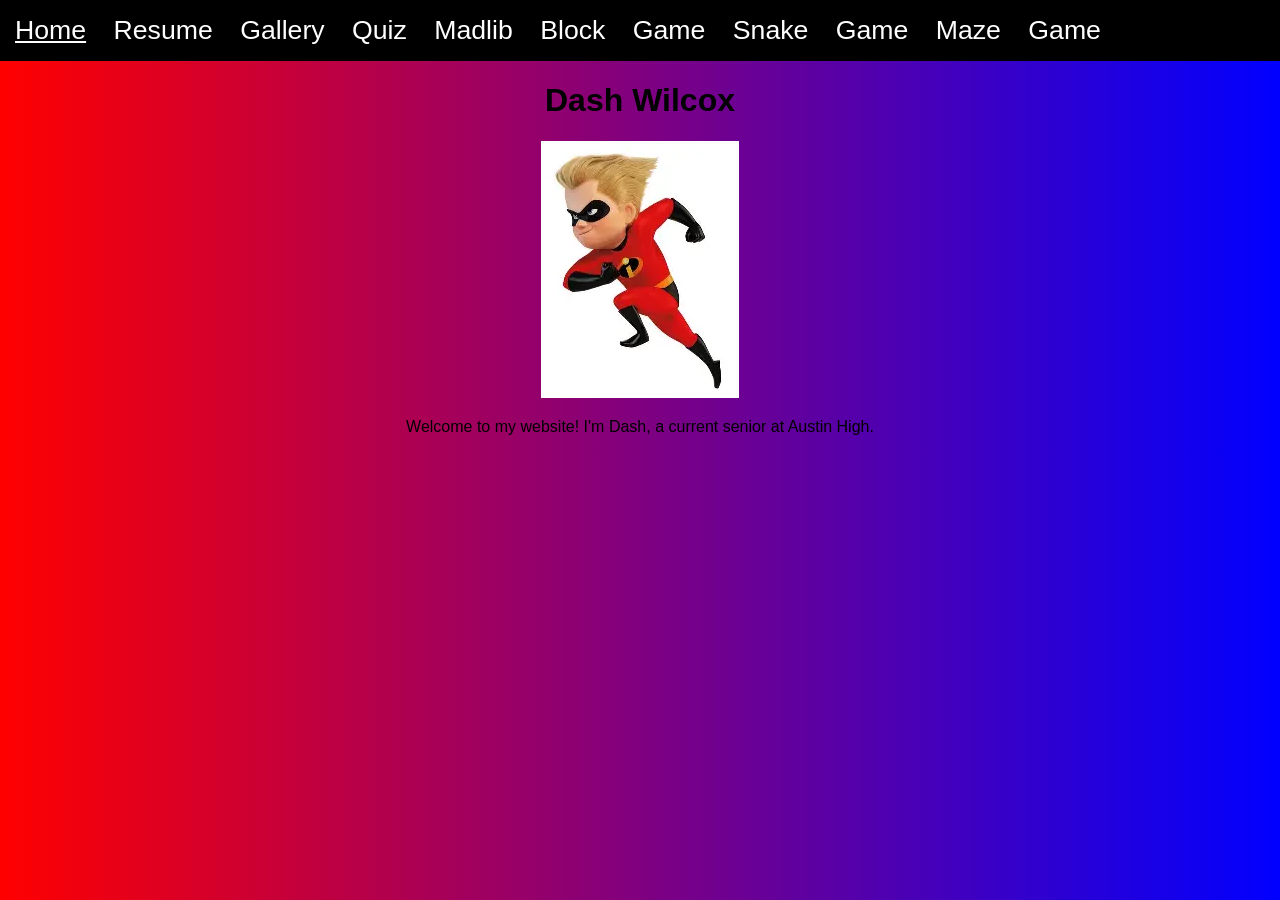
<file: index.html>
<!DOCTYPE html>

<html>

    <head>
        <title> Dash Wilcox </title>
        <link rel="stylesheet" href="styles.css">
    </head>

    <body>
        <div class="navbar">
            <a class= "active" href = "index.html">Home</a>
            <a href = "resume.html">Resume</a>
            <a href = "gallery.html">Gallery</a>
            <a href = "geoquiz.html">Quiz</a>
            <a href = "madlib.html">Madlib</a>
            <a href="blockgame.html">Block Game</a>
            <a href="snake.html">Snake Game</a>
            <a href="maze.html">Maze Game</a>
        </div>
        <div style= "text-align: center">
            <h1> Dash Wilcox</h1>
            <img src="dash.webp" alt="Dash from the incredibles">
            
            <p>
                Welcome to my website! I'm Dash, a current senior at Austin High.
            </p>
        </div>
    </body>
    
</html>
</file>
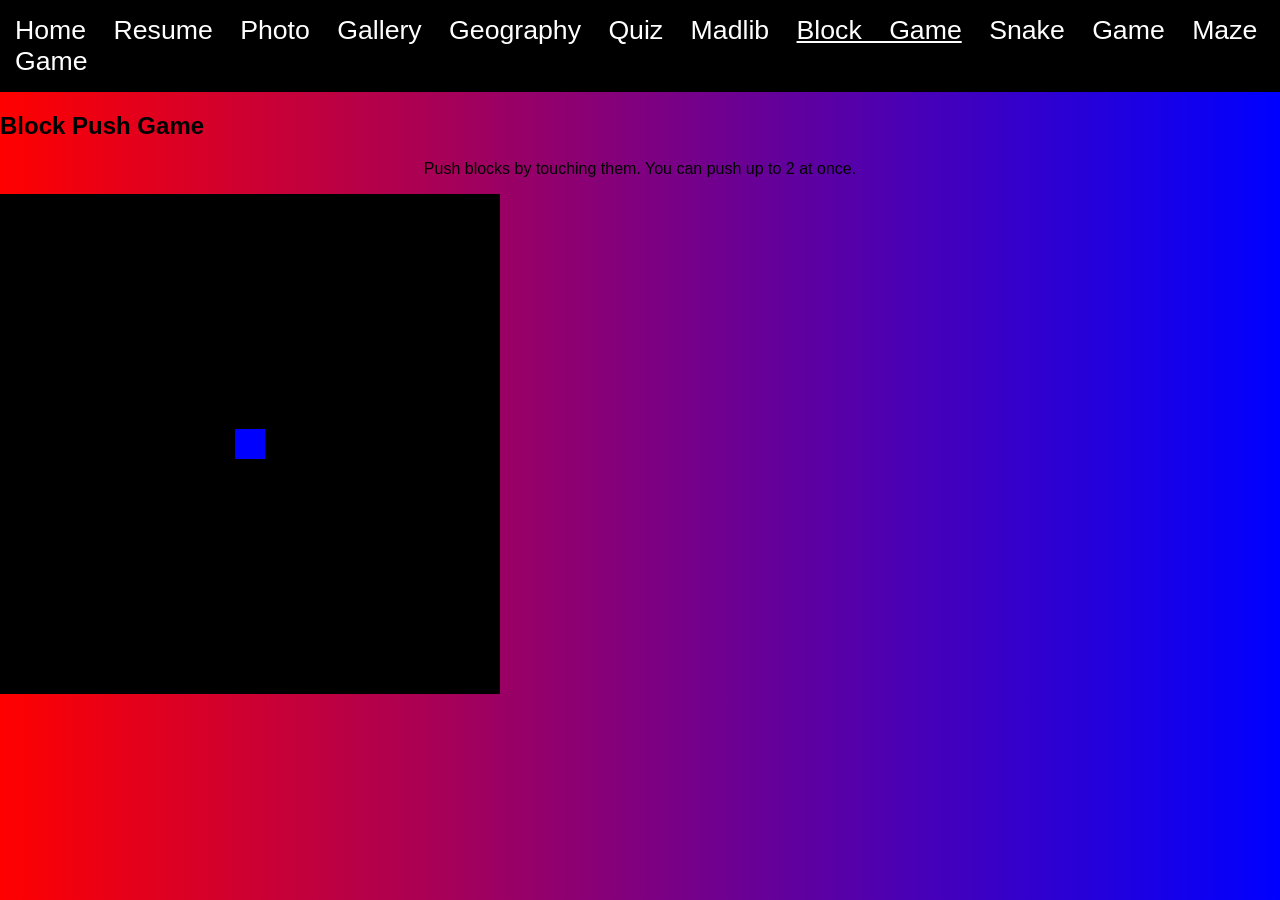
<file: blockgame.html>
<!DOCTYPE html>

<html>

<head>

<title> BlockGame </title>
<link rel="stylesheet" href="styles.css">
</head>


<body onload="startGame()">
    <div class = "navbar">
        <a href="index.html">Home</a>
        <a href="resume.html">Resume</a>
        <a href="photos.html">Photo Gallery</a>
        <a href="geoquiz.html">Geography Quiz</a>
        <a href = "madlib.html">Madlib</a>
        <a class = "active" href="blockgame.html">Block Game</a>
        <a href="snake.html">Snake Game</a>
        <a href="maze.html">Maze Game</a>
    </div>
    <h2>Block Push Game</h2>
    <p>Push blocks by touching them. You can push up to 2 at once.</p>
    <canvas id="gameCanvas" width="500" height="500" style = "background-color:black"></canvas>
    <script>
        // ============ GLOBALS ==========
        let canvas,ctx;
        
        const PLAYER_SIZE = 30;
        const BLOCK_SIZE = 40;
        const SPEED = 5;

        // ============ CLASSES ==========
        class Player{
            // constructor
            constructor(x,y){
                this.x = x;
                this.y = y;
                this.size = PLAYER_SIZE;
            }

            draw(){
                ctx.fillStyle= "blue";
                ctx.fillRect(this.x, this.y, this.size, this.size);
            }
        }
        // ============= SETUP ============
        function startGame(){
            canvas = document.getElementById("gameCanvas");
            ctx = canvas.getContext("2d"); 

            player = new Player(235, 235);
            document.addEventListener("keydown", handleKeys)

            draw();
        }

        function move(dx,dy){
            let newX = player.x + dx;
            let newY = player.y +dy;

            // Stay in bounds
            if (newX <0 || newY <0 || newX > canvas.width || newY > canvas.height){
                return;

            }

            player.x = newX;
            player.y = newY;

            draw();

        }

        // ========= Draw for all objects on the canvas
        function draw(){
            ctx.clearRect(0,0,canvas.width,canvas.height);
            player.draw();

        }

        // ======== Controls- Key Binding =======
        function handleKeys(e){
            if (e.key === "ArrowUp"){
                move(0,-SPEED);
            }
            if (e.key === "ArrowDown"){
                move(0,SPEED);
            }
            if (e.key === "ArrowLeft"){
                move(-SPEED,0);
            }
            if (e.key === "ArrowRight"){
                move(SPEED,0);
            }

        }
    </script>
</body>
</html>
</file>
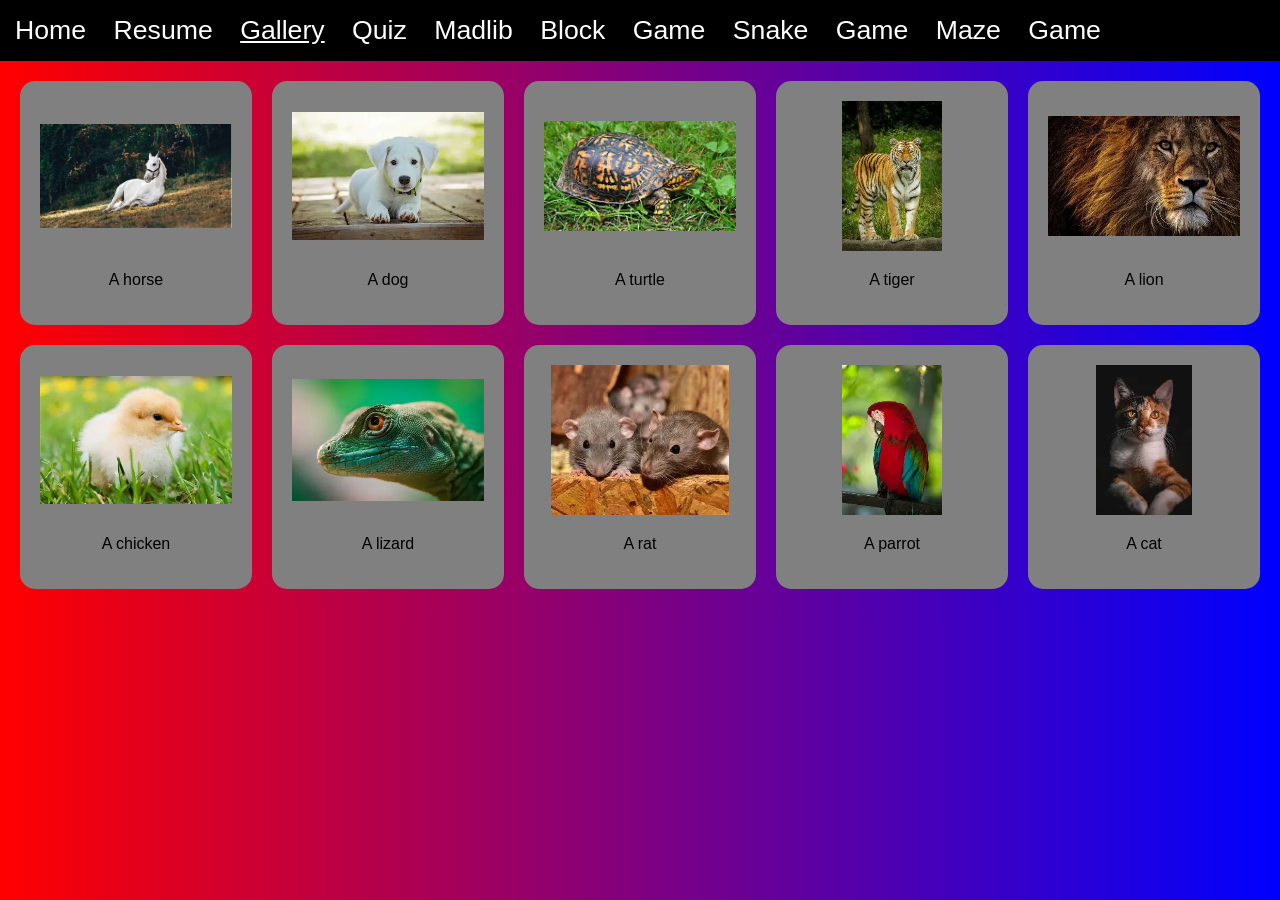
<file: gallery.html>
<!DOCTYPE html>

<html>

<head>

<title> Photo Gallery </title>
<link rel="stylesheet" href="styles.css">
</head>

<body>
        <div class="navbar">
            <a href = "index.html">Home</a>
            <a href = "resume.html">Resume</a>
            <a class= "active" href = "gallery.html">Gallery</a>
            <a href = "geoquiz.html">Quiz</a>
            <a href = "madlib.html">Madlib</a>
            <a href="blockgame.html">Block Game</a>
            <a href="snake.html">Snake Game</a>
            <a href="maze.html">Maze Game</a>
        </div>
       <div id="photogrid">
            <div class="imgbox"> <img src="horse.webp" class="fitimage"><p>A horse</p> </div>
            <div class="imgbox" > <img src="dog.webp" class="fitimage"><p>A dog</p> </div>
            <div class="imgbox"> <img src="turtle.webp" class="fitimage"><p>A turtle</p> </div>
            <div class="imgbox"> <img src="tiger.webp" class="fitimage"><p>A tiger</p> </div>
            <div class="imgbox"> <img src="lion.webp" class="fitimage"><p>A lion</p> </div>
            <div class="imgbox"> <img src="chicken.webp" class="fitimage"><p>A chicken</p> </div>
            <div class="imgbox"> <img src="lizard.webp" class="fitimage"><p>A lizard</p> </div>
            <div class="imgbox"> <img src="rat.webp" class="fitimage"><p>A rat</p> </div>
            <div class="imgbox"> <img src="parrot.webp" class="fitimage"><p>A parrot</p> </div>
            <div class="imgbox"> <img src="cat.webp" class="fitimage"><p>A cat</p> </div>
        </div>


</body>

</html>
</file>
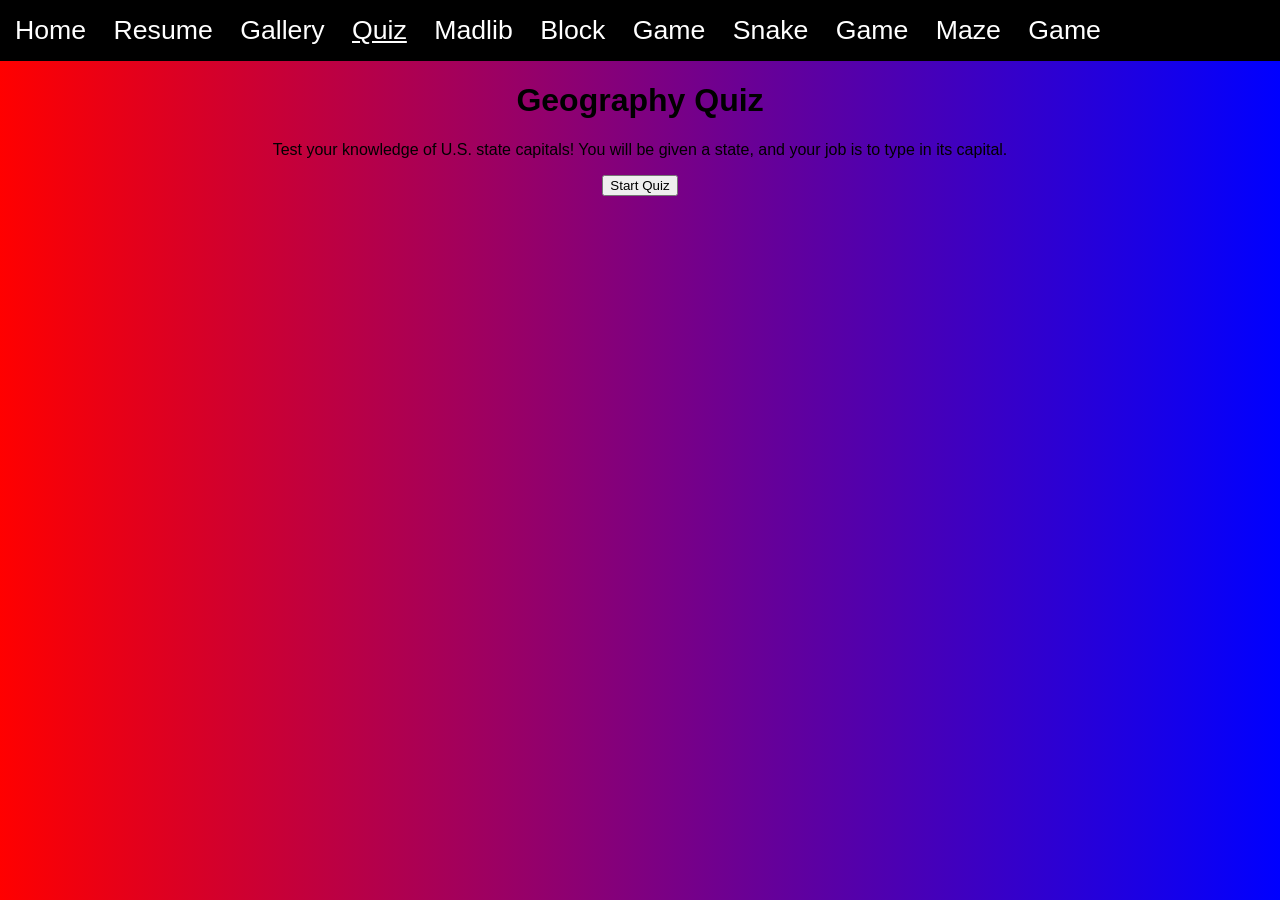
<file: geoquiz.html>
<!DOCTYPE html>

<html>

<head>

<title>
Geography Quiz
</title>
<link rel="stylesheet" href="styles.css">
</head>

<body>

    <div class="navbar">
            <a href = "index.html">Home</a>
            <a href = "resume.html">Resume</a>
            <a href = "gallery.html">Gallery</a>
            <a class= "active" href = "geoquiz.html">Quiz</a>
            <a href = "madlib.html">Madlib</a>
            <a href="blockgame.html">Block Game</a>
            <a href="snake.html">Snake Game</a>
            <a href="maze.html">Maze Game</a>
    </div>

<div id="welcomeScreen" style="text-align: center;">
<h1>Geography Quiz</h1>
<p>
Test your knowledge of U.S. state capitals!
You will be given a state, and your job is to type in its capital.
</p>
<button onclick="startQuiz()">Start Quiz</button>
</div>

<div id="quizContainer" style="text-align: center; display: none;">

<h2 id="question"></h2>

<input id="answerInput" type="text" placeholder="Enter your answer">

<br><br>

<button onclick="checkAnswer()">Submit Answer</button>

<p id="feedback"></p>

<p id="score">Correct Answers: 0</p>
</div>
<script>
        let quizData = [{state:"Texas",capital:"Austin"},
                        {state:"California",capital:"Sacramento"},
                        {state:"New York", capital:"Albany"},
                        {state:"Illinois",capital:"Springfield"},
                        {state:"Nevada",capital:"Reno"},
                        {state:"Nebraska",capital:"Lincoln"},
        ];
        
        let currentQuestion = 0;
        let correctCount = 0;

        function loadQuestion(){
            let stateName = quizData[currentQuestion].state;
            document.getElementById("question").innerText = "What is the capital of "+stateName+"?";
        }

        function checkAnswer(){
            let correctAnswer = quizData[currentQuestion].capital;
            let userAnswer = document.getElementById("answerInput").value;

            if(userAnswer === correctAnswer){
                document.getElementById('feedback').innerText = "Correct";
                correctCount++;
            
            }else{
                document.getElementById('feedback').innerText = "Incorrect. The correct answer is "+correctAnswer+".";
            }
            
            document.getElementById('score').innerText= "Correct Answers: "+correctCount;

            document.getElementById("answerInput").value = "";

            currentQuestion++;
            if (currentQuestion<quizData.length){
                loadQuestion();
            }else{
                document.getElementById("question").innerText = "Quiz Complete!"
            }
            

        }

        function startQuiz(){
            document.getElementById("welcomeScreen").style.display = "none";
            document.getElementById("quizContainer").style.display = "block";
            loadQuestion();
        }
</script>
</body>

</html>
</file>
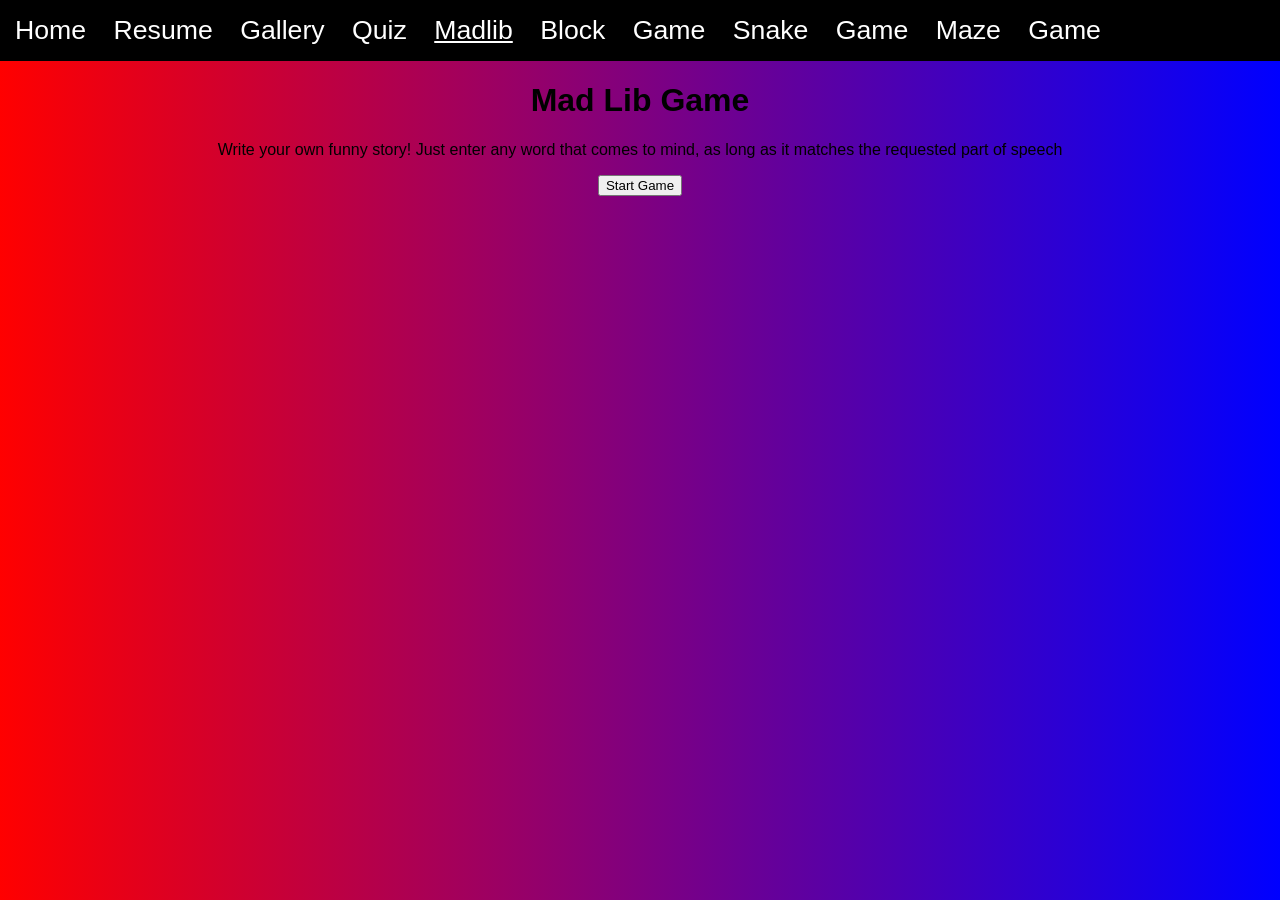
<file: madlib.html>
<!DOCTYPE html>
<html>
<head>

<title>
Mad Lib
</title>
<link rel="stylesheet" href="styles.css">
</head>

<body>
    <div class="navbar">
            <a href = "index.html">Home</a>
            <a href = "resume.html">Resume</a>
            <a href = "gallery.html">Gallery</a>
            <a href = "geoquiz.html">Quiz</a>
            <a class= "active" href = "madlib.html">Madlib</a>
            <a href="blockgame.html">Block Game</a>
            <a href="snake.html">Snake Game</a>
            <a href="maze.html">Maze Game</a>
    </div>

<div id="welcomeScreen" style="text-align: center;">
<h1>Mad Lib Game</h1>
<p>
Write your own funny story! Just enter any word that comes to mind, as long as it matches the requested part of speech
</p>
<button onclick="startQuiz()">Start Game</button>
</div>

<div id="quizContainer" style="text-align: center; display: none;">

<h2 id="question"></h2>

<input id="answerInput" type="text" placeholder="Enter your answer">

<br><br>

<button id="b1" onclick="checkAnswer()">Submit Answer</button>

<p id="feedback"></p>


</div>
</body>

<script>
        let currentQuestion = 0;
        function startQuiz(){
            document.getElementById("welcomeScreen").style.display = "none";
            document.getElementById("quizContainer").style.display = "block";
            loadQuestion();
        }

        function loadQuestion(){
            let partOfSpeech = ["adjective","noun","verb"]
            document.getElementById("question").innerText = "Give me a/an "+partOfSpeech[currentQuestion%3];
        }
        let answers = [];
        function checkAnswer(){

            let userAnswer = document.getElementById("answerInput").value;
            answers.push(userAnswer);

            document.getElementById("answerInput").value = "";

            currentQuestion++;
            if (currentQuestion<6){
                loadQuestion();
            }if (currentQuestion===6){
                document.getElementById("question").innerText = "One day, a very "+answers[0]+" "+answers[1]+" was getting ready to "+answers[2]+" to the "+answers[3]+" "+answers[4]+", when he saw a car about to "+ answers[5]+" him.";
                document.getElementById("b1").textContent="reset";
            }if (currentQuestion===7){
                location.reload();
            }
            

        }
</script>
</html>
</file>
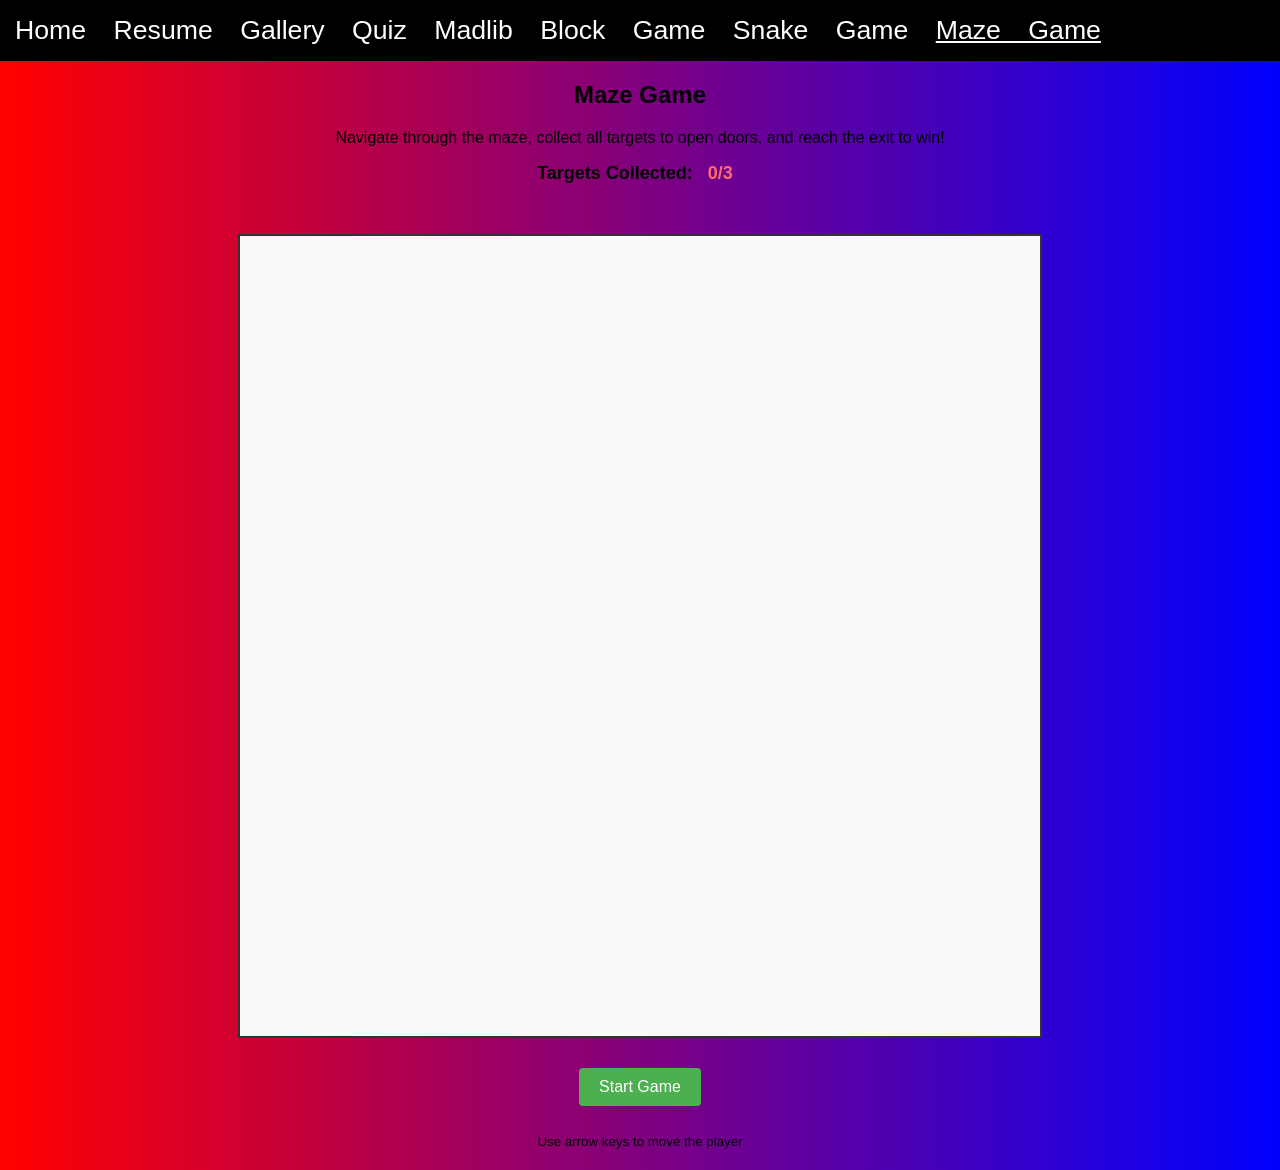
<file: maze.html>
<!DOCTYPE html>
<html>
<head>
    <title>Maze Game</title>
    <link rel="stylesheet" href="styles.css">
    <style>
        #gameContainer {
            text-align: center;
            margin: 20px auto;
        }

        #gameCanvas {
            border: 2px solid #333;
            background-color: #f9f9f9;
            display: block;
            margin: 20px auto;
        }

        #gameInfo {
            font-size: 18px;
            margin: 10px 0;
            font-weight: bold;
        }

        #targetCount {
            color: #ff6b6b;
            margin: 0 10px;
        }

        #gameStatus {
            font-size: 16px;
            color: #d32f2f;
            margin: 10px 0;
            min-height: 20px;
        }

        button {
            padding: 10px 20px;
            font-size: 16px;
            margin: 10px 5px;
            cursor: pointer;
            background-color: #4CAF50;
            color: white;
            border: none;
            border-radius: 4px;
        }

        button:hover {
            background-color: #45a049;
        }

        button:disabled {
            background-color: #cccccc;
            cursor: not-allowed;
        }
    </style>
</head>
<body>
    <div class="navbar">
        <a href="index.html">Home</a>
        <a href="resume.html">Resume</a>
        <a href="gallery.html">Gallery</a>
        <a href="geoquiz.html">Quiz</a>
        <a href="madlib.html">Madlib</a>
        <a href="blockgame.html">Block Game</a>
        <a href="snake.html">Snake Game</a>
        <a class="active" href="maze.html">Maze Game</a>
    </div>

    <div id="gameContainer">
        <h2>Maze Game</h2>
        <p>Navigate through the maze, collect all targets to open doors, and reach the exit to win!</p>

        <div id="gameInfo">
            Targets Collected: <span id="targetCount">0/3</span>
        </div>
        <div id="gameStatus"></div>

        <canvas id="gameCanvas" width="800" height="800"></canvas>

        <div>
            <button id="startBtn" onclick="startGame()">Start Game</button>
            <button id="resetBtn" onclick="resetGame()" style="display: none;">Reset Game</button>
        </div>

        <p><small>Use arrow keys to move the player</small></p>
    </div>

    <script>
        // ===== TILE CLASS =====
        class Tile {
            constructor(x, y, type) {
                this.x = x;
                this.y = y;
                this.type = type; // 'wall', 'path', 'target', 'door', 'exit'
                this.collected = false;
            }

            draw(ctx, tileSize) {
                const screenX = this.x * tileSize;
                const screenY = this.y * tileSize;

                switch (this.type) {
                    case 'wall':
                        ctx.fillStyle = '#000';
                        ctx.fillRect(screenX, screenY, tileSize, tileSize);
                        break;
                    case 'path':
                        ctx.fillStyle = '#fff';
                        ctx.fillRect(screenX, screenY, tileSize, tileSize);
                        break;
                    case 'target':
                        ctx.fillStyle = '#fff';
                        ctx.fillRect(screenX, screenY, tileSize, tileSize);
                        if (!this.collected) {
                            ctx.fillStyle = '#ffcc00';
                            ctx.fillRect(screenX, screenY, tileSize, tileSize);
                        }
                        break;
                    case 'door':
                        ctx.fillStyle = '#fff';
                        ctx.fillRect(screenX, screenY, tileSize, tileSize);
                        if (!game.allTargetsCollected) {
                            ctx.fillStyle = '#ff0000';
                            ctx.fillRect(screenX, screenY, tileSize, tileSize);
                        }
                        break;
                    case 'exit':
                        ctx.fillStyle = '#0f0';
                        ctx.fillRect(screenX, screenY, tileSize, tileSize);
                        break;
                }
            }

            isWalkable(allTargetsCollected) {
                if (this.type === 'wall') return false;
                if (this.type === 'door' && !allTargetsCollected) return false;
                return true;
            }
        }

        // ===== PLAYER CLASS =====
        class Player {
            constructor(x, y) {
                this.x = x;
                this.y = y;
                this.color = '#2196F3';
            }

            draw(ctx, tileSize) {
                const screenX = this.x * tileSize;
                const screenY = this.y * tileSize;
                ctx.fillStyle = this.color;
                ctx.fillRect(screenX + 2, screenY + 2, tileSize - 4, tileSize - 4);
            }

            move(dx, dy, maze, tileSize) {
                const newX = this.x + dx;
                const newY = this.y + dy;

                if (newX >= 0 && newX < maze[0].length &&
                    newY >= 0 && newY < maze.length) {
                    const tile = maze[newY][newX];
                    if (tile.isWalkable(game.allTargetsCollected)) {
                        this.x = newX;
                        this.y = newY;
                        return true;
                    }
                }
                return false;
            }
        }

        // ===== STATIC MAZE LAYOUT =====
        const MAZE_LAYOUT = [
            "####################",
            "#P.....#....#....#.#",
            "#.###..#.##.#.##.#.#",
            "#.#.....#....T..#.#.",
            "#.#.###.####.##.#.##",
            "#...#......#.......#",
            "###.#.####.#.#####.#",
            "#T..#.....T#.....#.#",
            "#.#######.###.###....",
            "#.......#.........#.",
            "#.#####.#.######...#",
            "#.....#.....#...D###",
            "#####.#####.#.##...#",
            "#...........#.#.##.E",
            "#.#####.###.#.#...##",
            "#.#...#.#...#...###.",
            "#.#.#.#.#.###.#.#..#",
            "#...#.....#...#..###",
            "#.#########.###....#",
            "####################"
        ];

        // ===== LOAD STATIC MAZE =====
        function loadStaticMaze(gameInstance) {
            gameInstance.maze = [];
            let playerFound = false;

            for (let y = 0; y < MAZE_LAYOUT.length; y++) {
                const row = [];
                for (let x = 0; x < MAZE_LAYOUT[y].length; x++) {
                    const char = MAZE_LAYOUT[y][x];
                    let type = 'path';

                    switch (char) {
                        case '#':
                            type = 'wall';
                            break;
                        case 'T':
                            type = 'target';
                            break;
                        case 'D':
                            type = 'door';
                            break;
                        case 'E':
                            type = 'exit';
                            break;
                        case 'P':
                            type = 'path';
                            if (!playerFound) {
                                gameInstance.player = new Player(x, y);
                                playerFound = true;
                            }
                            break;
                    }

                    row.push(new Tile(x, y, type));
                }
                gameInstance.maze.push(row);
            }
        }
        class Game {
            constructor() {
                this.canvas = document.getElementById('gameCanvas');
                this.ctx = this.canvas.getContext('2d');
                this.tileSize = 40;
                this.cols = this.canvas.width / this.tileSize;
                this.rows = this.canvas.height / this.tileSize;
                this.maze = [];
                this.player = null;
                this.targetsCollected = 0;
                this.totalTargets = 3;
                this.gameRunning = false;
                this.gameOver = false;
                this.won = false;
                this.allTargetsCollected = false;
            }

            generateMaze() {
                loadStaticMaze(this);
            }

            checkTargetCollection() {
                const tile = this.maze[this.player.y][this.player.x];
                if (tile.type === 'target' && !tile.collected) {
                    tile.collected = true;
                    this.targetsCollected++;
                    this.updateTargetCount();

                    if (this.targetsCollected === this.totalTargets) {
                        this.allTargetsCollected = true;
                    }
                }
            }

            checkExitReached() {
                const tile = this.maze[this.player.y][this.player.x];
                if (tile.type === 'exit' && this.allTargetsCollected) {
                    this.endGame(true);
                }
            }

            update() {
                if (this.gameOver || !this.gameRunning) return;

                this.checkTargetCollection();
                this.checkExitReached();
            }

            draw() {
                this.ctx.clearRect(0, 0, this.canvas.width, this.canvas.height);

                // Draw tiles
                for (let y = 0; y < this.maze.length; y++) {
                    for (let x = 0; x < this.maze[y].length; x++) {
                        this.maze[y][x].draw(this.ctx, this.tileSize);
                    }
                }

                // Draw player
                this.player.draw(this.ctx, this.tileSize);
            }

            updateTargetCount() {
                document.getElementById('targetCount').textContent = `${this.targetsCollected}/${this.totalTargets}`;
            }

            endGame(won) {
                this.gameRunning = false;
                this.gameOver = true;
                this.won = won;

                if (won) {
                    document.getElementById('gameStatus').textContent = '🎉 You Won! Reached the exit!';
                    document.getElementById('gameStatus').style.color = '#4CAF50';
                } else {
                    document.getElementById('gameStatus').textContent = 'Game Over!';
                    document.getElementById('gameStatus').style.color = '#d32f2f';
                }
            }

            reset() {
                this.gameRunning = false;
                this.gameOver = false;
                this.won = false;
                this.targetsCollected = 0;
                this.allTargetsCollected = false;
                this.updateTargetCount();
                this.generateMaze();
                this.ctx.clearRect(0, 0, this.canvas.width, this.canvas.height);
                document.getElementById('gameStatus').textContent = '';
                document.getElementById('startBtn').style.display = 'inline-block';
                document.getElementById('resetBtn').style.display = 'none';
            }
        }

        // ===== GLOBAL GAME INSTANCE =====
        let game = new Game();

        // ===== CONTROLS =====
        let nextDx = 0;
        let nextDy = 0;

        function handleKeys(e) {
            if (!game.gameRunning) return;

            if (['ArrowUp', 'ArrowDown', 'ArrowLeft', 'ArrowRight'].includes(e.key)) {
                e.preventDefault();
            }

            if (e.key === 'ArrowUp') {
                game.player.move(0, -1, game.maze);
            } else if (e.key === 'ArrowDown') {
                game.player.move(0, 1, game.maze);
            } else if (e.key === 'ArrowLeft') {
                game.player.move(-1, 0, game.maze);
            } else if (e.key === 'ArrowRight') {
                game.player.move(1, 0, game.maze);
            }
        }

        // ===== START GAME =====
        function startGame() {
            if (game.gameRunning) return;

            game.reset();
            game.gameRunning = true;
            game.generateMaze();

            document.getElementById('startBtn').style.display = 'none';
            document.getElementById('resetBtn').style.display = 'inline-block';

            document.addEventListener('keydown', handleKeys);

            function gameLoop() {
                game.update();
                game.draw();

                if (game.gameRunning) {
                    requestAnimationFrame(gameLoop);
                }
            }

            gameLoop();
        }

        // ===== RESET GAME =====
        function resetGame() {
            game.reset();
        }

        // Initialize on page load
        window.addEventListener('load', () => {
            game = new Game();
        });
    </script>
</body>
</html>
</file>
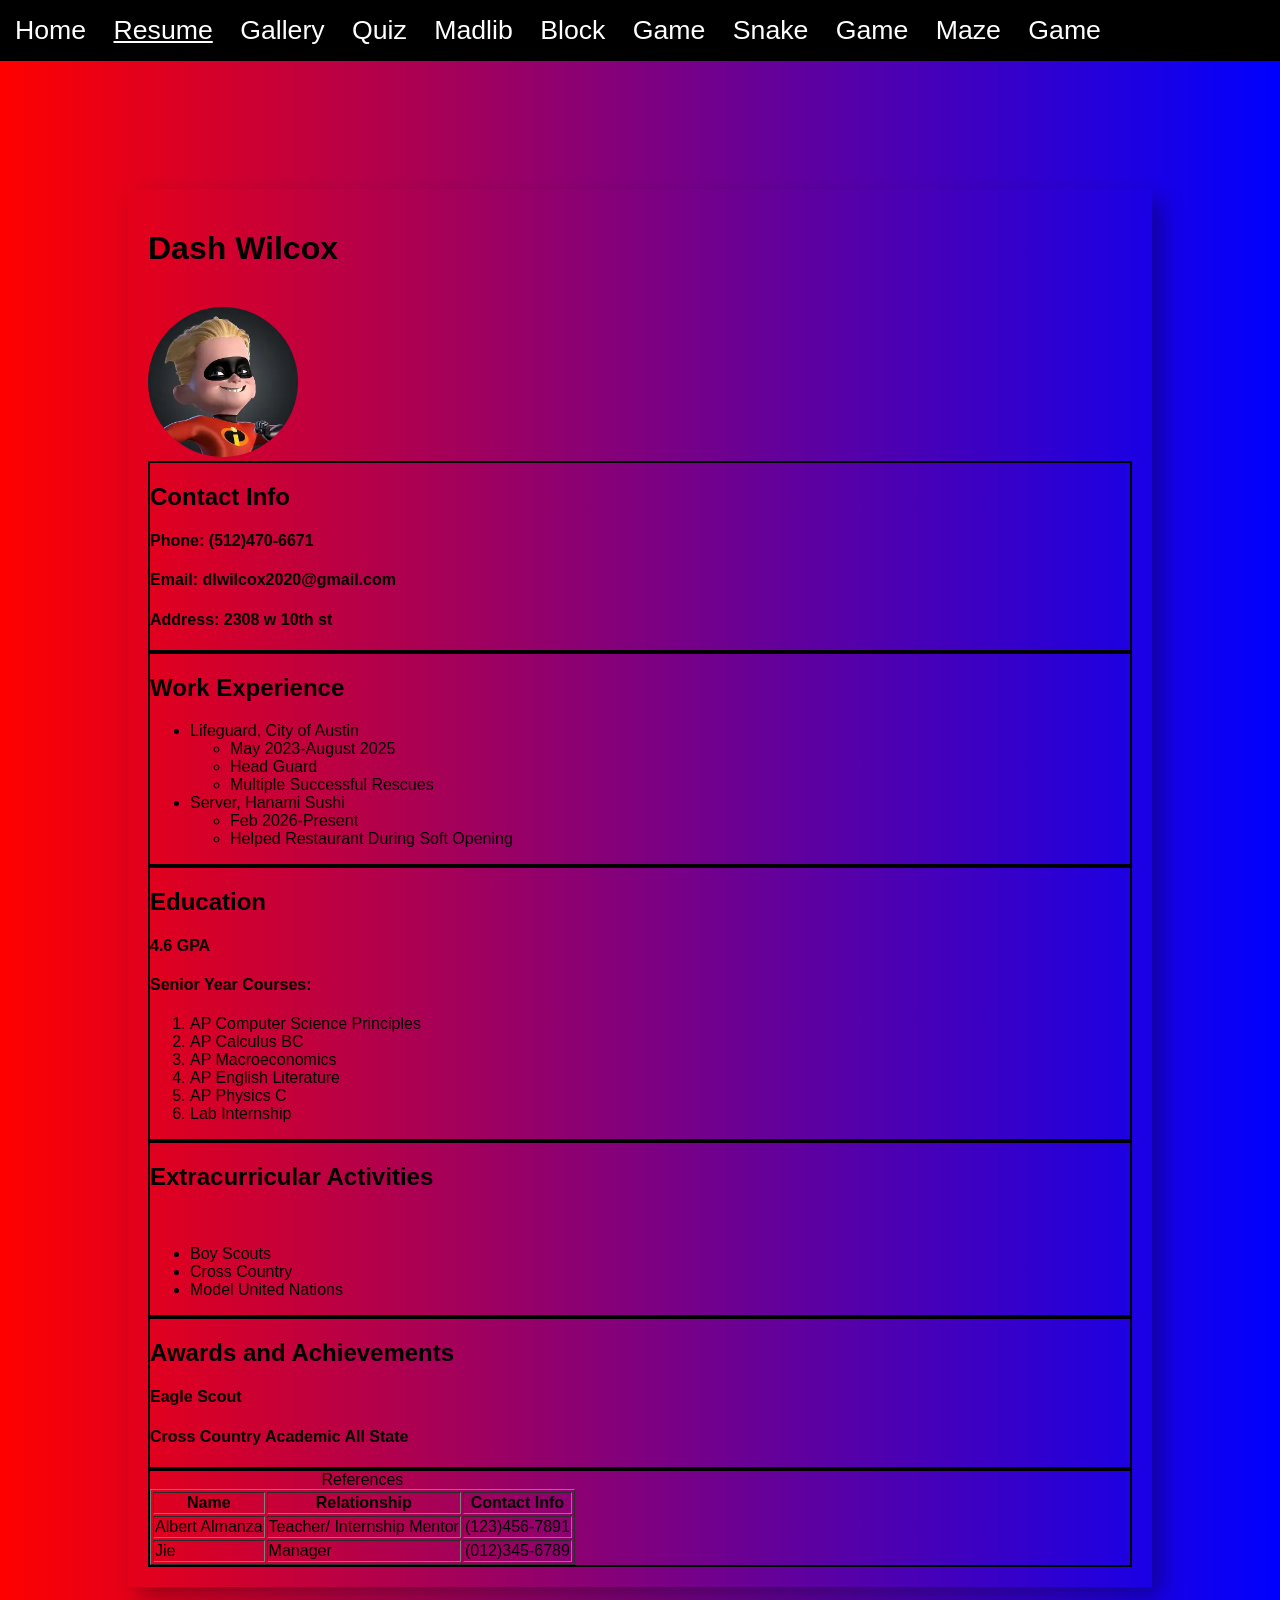
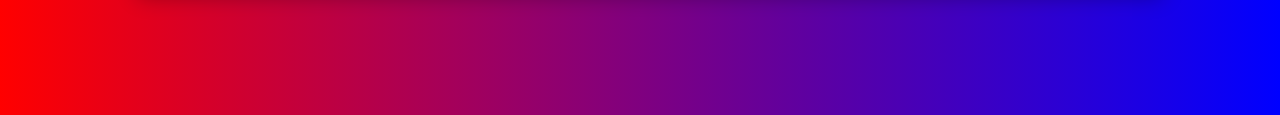
<file: resume.html>
<!DOCTYPE html>

<html>

    <head>

        <title> Wilcox Resume </title>
        <link rel="stylesheet" href="styles.css">
    </head>

    <body>
        
        <div class="navbar">
            <a href = "index.html">Home</a>
            <a class= "active" href = "resume.html">Resume</a>
            <a href = "gallery.html">Gallery</a>
            <a href = "geoquiz.html">Quiz</a>
            <a href = "madlib.html">Madlib</a>
            <a href="blockgame.html">Block Game</a>
            <a href="snake.html">Snake Game</a>
            <a href="maze.html">Maze Game</a>
        </div>
        <div id="resume">
        <h1> Dash Wilcox </h1>
        <br>
        <img id= "headshot" src="dash2.webp" alt="Dash from the Incredibles">
        <br>
        
        <div style="border:2px solid black">
            <h2> Contact Info</h2>
            <h4> Phone: (512)470-6671 </h4>
            <h4> Email: dlwilcox2020@gmail.com </h4>
            <h4> Address: 2308 w 10th st</h4>
        </div>
        <div style="border:2px solid black">
            <h2> Work Experience </h2>
            <ul>
            <li> Lifeguard, City of Austin</li>
            <ul>
                <li> May 2023-August 2025</li>
                <li> Head Guard</li>
                <li> Multiple Successful Rescues</li>
            </ul>

            <li> Server, Hanami Sushi</li>
            <ul>
                <li> Feb 2026-Present</li>
                <li> Helped Restaurant During Soft Opening</li>
            </ul>
            </ul>
        </div>
        <div style="border:2px solid black">
            <h2> Education</h2>
            <h4> 4.6 GPA</h4>
            <h4> Senior Year Courses:</h4>
            <ol>
                <li> AP Computer Science Principles</li>
                <li> AP Calculus BC</li>
                <li> AP Macroeconomics</li>
                <li> AP English Literature</li>
                <li> AP Physics C</li>
                <li> Lab Internship</li>
            </ol>
        </div>
        <div style="border:2px solid black">
            <h2> Extracurricular Activities</h2>
            <br>
            <ul>
                <li> Boy Scouts</li>
                <li> Cross Country</li>
                <li> Model United Nations</li>
            </ul>
        </div>
        <div style="border:2px solid black">
            <h2> Awards and Achievements</h2>
            <h4> Eagle Scout</h4>
            <h4> Cross Country Academic All State</h4>
        </div>
        <div style="border:2px solid black">

            <table border = "1">
                <caption> References</caption>
                <thead>
                    <tr>
                        <th> Name</th>
                        <th> Relationship</th>
                        <th> Contact Info</th>
                    </tr>
                </thead>
                <tbody>
                    <tr>
                        <td> Albert Almanza</td>
                        <td> Teacher/ Internship Mentor</td>
                        <td> (123)456-7891 </td>
                    </tr>
                    <tr>
                        <td> Jie</td>
                        <td> Manager</td>
                        <td> (012)345-6789</td>
                    </tr>
                </tbody>
                
            </table>
        </div>
        </div>
        
    </body>

</html>
</file>
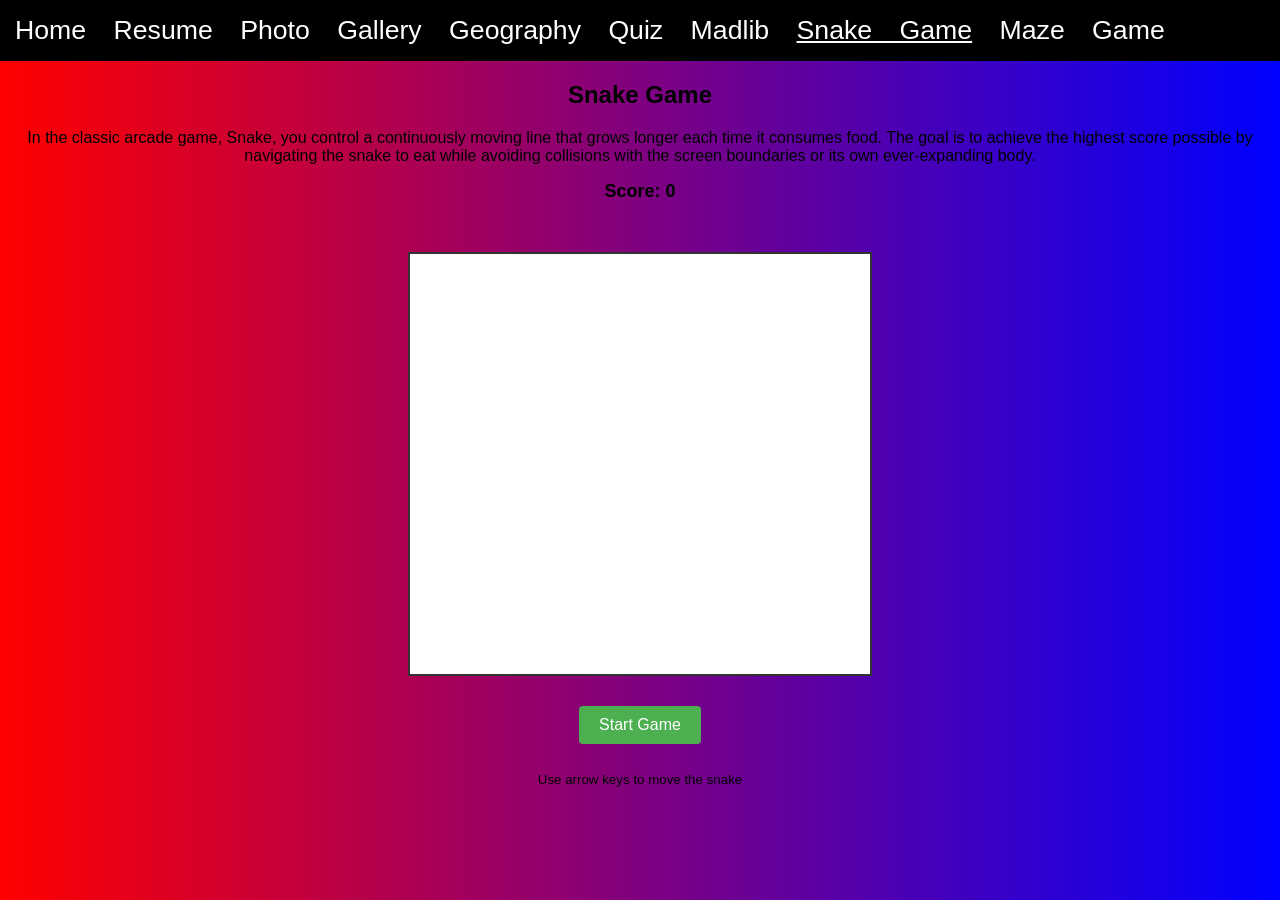
<file: snake.html>
<!DOCTYPE html>
<html>
<head>
    <title>Snake Game</title>
    <link rel="stylesheet" href="styles.css">
    <style>
        #gameContainer {
            text-align: center;
            margin: 20px auto;
        }
        
        #gameCanvas {
            border: 2px solid #333;
            background-color: #fff;
            display: block;
            margin: 20px auto;
        }
        
        #scoreBoard {
            font-size: 18px;
            margin: 10px 0;
            font-weight: bold;
        }
        
        #gameStatus {
            font-size: 16px;
            color: #d32f2f;
            margin: 10px 0;
            min-height: 20px;
        }
        
        button {
            padding: 10px 20px;
            font-size: 16px;
            margin: 10px 5px;
            cursor: pointer;
            background-color: #4CAF50;
            color: white;
            border: none;
            border-radius: 4px;
        }
        
        button:hover {
            background-color: #45a049;
        }
        
        button:disabled {
            background-color: #cccccc;
            cursor: not-allowed;
        }
    </style>
</head>
<body>
    <div class="navbar">
        <a href="index.html">Home</a>
        <a href="resume.html">Resume</a>
        <a href="photos.html">Photo Gallery</a>
        <a href="geoquiz.html">Geography Quiz</a>
        <a href="madlib.html">Madlib</a>
        <a class="active" href="snake.html">Snake Game</a>
        <a href="maze.html">Maze Game</a>
    </div>
    
    <div id="gameContainer">
        <h2>Snake Game</h2>
        <p>
            In the classic arcade game, Snake, you control a continuously moving line that grows longer each time it consumes food. 
            The goal is to achieve the highest score possible by navigating the snake to eat while avoiding collisions with the 
            screen boundaries or its own ever-expanding body.
        </p>
        
        <div id="scoreBoard">Score: <span id="score">0</span></div>
        <div id="gameStatus"></div>
        
        <canvas id="gameCanvas" width="460" height="420"></canvas>
        
        <div>
            <button id="startBtn" onclick="startGame()">Start Game</button>
            <button id="resetBtn" onclick="resetGame()" style="display: none;">Reset Game</button>
        </div>
        <p><small>Use arrow keys to move the snake</small></p>
    </div>

    <script>
        // ===== GLOBALS =====
        let canvas, ctx;
        let snake = [];
        let food;
        let score = 0;
        let gameRunning = false;
        let gameOver = false;
        let gameLoopId = null;
        
        const GRID_SIZE = 20;
        const SPEED = 100; // milliseconds between moves

        // ===== FOOD CLASS =====
        class Food {
            constructor() {
                this.x = Math.floor(Math.random() * (canvas.width / GRID_SIZE)) * GRID_SIZE;
                this.y = Math.floor(Math.random() * (canvas.height / GRID_SIZE)) * GRID_SIZE;
            }

            draw(ctx) {
                ctx.fillStyle = "#f00";
                ctx.fillRect(this.x, this.y, GRID_SIZE, GRID_SIZE);
            }

            isEaten(head) {
                return this.x === head.x && this.y === head.y;
            }
        }

        // ===== SEGMENT CLASS =====
        class Segment {
            constructor(x, y) {
                this.x = x;
                this.y = y;
            }

            draw(ctx, isHead = false) {
                ctx.fillStyle = "#00f";
                ctx.fillRect(this.x, this.y, GRID_SIZE, GRID_SIZE);
            }
        }

        // ===== INITIALIZATION =====
        function initializeGame() {
            canvas = document.getElementById("gameCanvas");
            ctx = canvas.getContext("2d");
            
            // Initialize snake with 3 segments
            snake = [
                new Segment(200, 200),
                new Segment(180, 200),
                new Segment(160, 200)
            ];
            
            // Spawn food
            food = new Food();
            
            score = 0;
            gameOver = false;
            gameRunning = true;
            updateScore();
            clearStatus();
        }

        // ===== SETUP =====
        function startGame() {
            if (gameRunning) return;
            
            initializeGame();
            
            document.getElementById("startBtn").style.display = "none";
            document.getElementById("resetBtn").style.display = "inline-block";
            
            let lastTime = Date.now();
            
            function gameLoop() {
                const currentTime = Date.now();
                
                if (currentTime - lastTime >= SPEED) {
                    update();
                    draw();
                    lastTime = currentTime;
                }
                
                if (gameRunning) {
                    gameLoopId = requestAnimationFrame(gameLoop);
                }
            }
            
            document.addEventListener("keydown", handleKeys);
            gameLoopId = requestAnimationFrame(gameLoop);
        }

        // ===== RESET GAME =====
        function resetGame() {
            gameRunning = false;
            gameOver = false;
            
            if (gameLoopId) {
                cancelAnimationFrame(gameLoopId);
            }
            
            document.getElementById("startBtn").style.display = "inline-block";
            document.getElementById("resetBtn").style.display = "none";
            
            ctx.clearRect(0, 0, canvas.width, canvas.height);
            clearStatus();
            updateScore();
        }

        // ===== UPDATE =====
        function update() {
            if (gameOver || !gameRunning) return;

            const head = snake[0];
            const newHead = new Segment(
                head.x + (getNextDx() * GRID_SIZE),
                head.y + (getNextDy() * GRID_SIZE)
            );

            // Check wall collision
            if (newHead.x < 0 || newHead.x >= canvas.width || 
                newHead.y < 0 || newHead.y >= canvas.height) {
                endGame("Game Over! Hit the wall!");
                return;
            }

            // Check self collision
            for (let segment of snake) {
                if (newHead.x === segment.x && newHead.y === segment.y) {
                    endGame("Game Over! Snake collided with itself!");
                    return;
                }
            }

            snake.unshift(newHead);

            // Check food collision
            if (food.isEaten(newHead)) {
                score += 10;
                updateScore();
                food = new Food();
            } else {
                snake.pop();
            }
        }

        // ===== DRAW =====
        function draw() {
            ctx.clearRect(0, 0, canvas.width, canvas.height);

            // Draw food
            food.draw(ctx);

            // Draw snake
            snake.forEach((segment, index) => {
                segment.draw(ctx, index === 0);
            });
        }

        // ===== CONTROLS =====
        let nextDx = 1;
        let nextDy = 0;
        let currentDx = 1;
        let currentDy = 0;

        function getNextDx() {
            currentDx = nextDx;
            return nextDx;
        }

        function getNextDy() {
            currentDy = nextDy;
            return nextDy;
        }

        function handleKeys(e) {
            if (!gameRunning) return;

            if (["ArrowUp", "ArrowDown", "ArrowLeft", "ArrowRight"].includes(e.key)) {
                e.preventDefault();
            }

            if (e.key === "ArrowUp" && currentDy === 0) {
                nextDx = 0;
                nextDy = -1;
            } else if (e.key === "ArrowDown" && currentDy === 0) {
                nextDx = 0;
                nextDy = 1;
            } else if (e.key === "ArrowLeft" && currentDx === 0) {
                nextDx = -1;
                nextDy = 0;
            } else if (e.key === "ArrowRight" && currentDx === 0) {
                nextDx = 1;
                nextDy = 0;
            }
        }

        // 
        function updateScore() {
            document.getElementById("score").textContent = score;
        }

        function endGame(message) {
            gameRunning = false;
            gameOver = true;
            document.getElementById("gameStatus").textContent = message;
        }

        function clearStatus() {
            document.getElementById("gameStatus").textContent = "";
        }

        // Initialize on page load
        window.addEventListener("load", () => {
            canvas = document.getElementById("gameCanvas");
            ctx = canvas.getContext("2d");
        });
    </script>
</body>
</html>
</file>
<file: styles.css>
body {
    background: linear-gradient(to right, red, blue);
    margin:0;
    font-family: Arial;
    
        
    
}
.active{
    text-decoration:underline;
}
.imgbox{
    background-color:gray;
    padding:20px;
    border-radius:15px
}
.imgbox:hover{
    box-shadow: 10px 10px 20px rgba(0,0,0,0.3);
}

#photogrid{
    display: grid;
     grid-template-columns: repeat(5, 1fr);
      gap: 20px; 
      padding: 20px;
}
.fitimage{
     width:100%; 
     height:150px; 
     object-fit:contain;
}

.navbar {
    background-color: black; 
    padding: 15px; 
    font-size: 20pt; 
    font-family:Arial;
    text-align: left;
    color:white;
    word-spacing:20px;
}
a{
    text-decoration:none;
    color:white;
}
a:hover {
    color:blue;
}
p{
    text-align:center
}
#headshot{
    border-radius: 50%;
    height:150px;
    width:150px;

}
#resume{
    max-width: 90%; 
    margin:10%;
    padding: 20px;
    box-shadow: 10px 10px 20px rgba(0,0,0,0.3);
}
</file>
